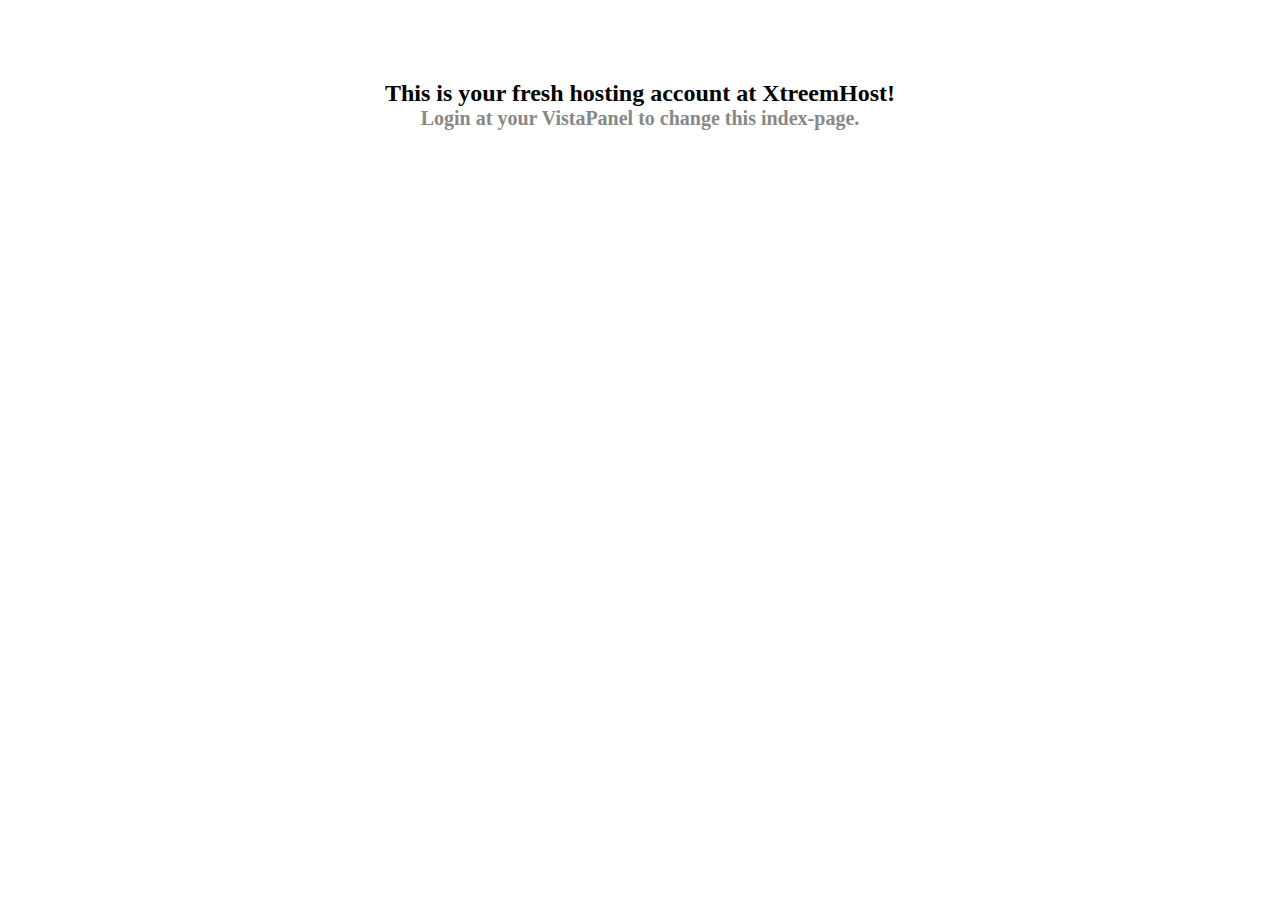
<file: project/index.htm>
<html>
<head>
</head>
<body>
<center>
<br><br><br><br>
<H2 style="PADDING-RIGHT: 0px; PADDING-LEFT: 0px; PADDING-BOTTOM: 0px; MARGIN: 0px; PADDING-TOP: 0px; FONT-FAMILY: trebuchet ms">
This is your fresh hosting account at <b>XtreemHost</b>!
<BR>
<SMALL style="COLOR: #888" align="center">
Login at your VistaPanel to change this index-page.
<br>
</SMALL> 
</H2>
</center>
</font>
</body>
</html>
</file>
